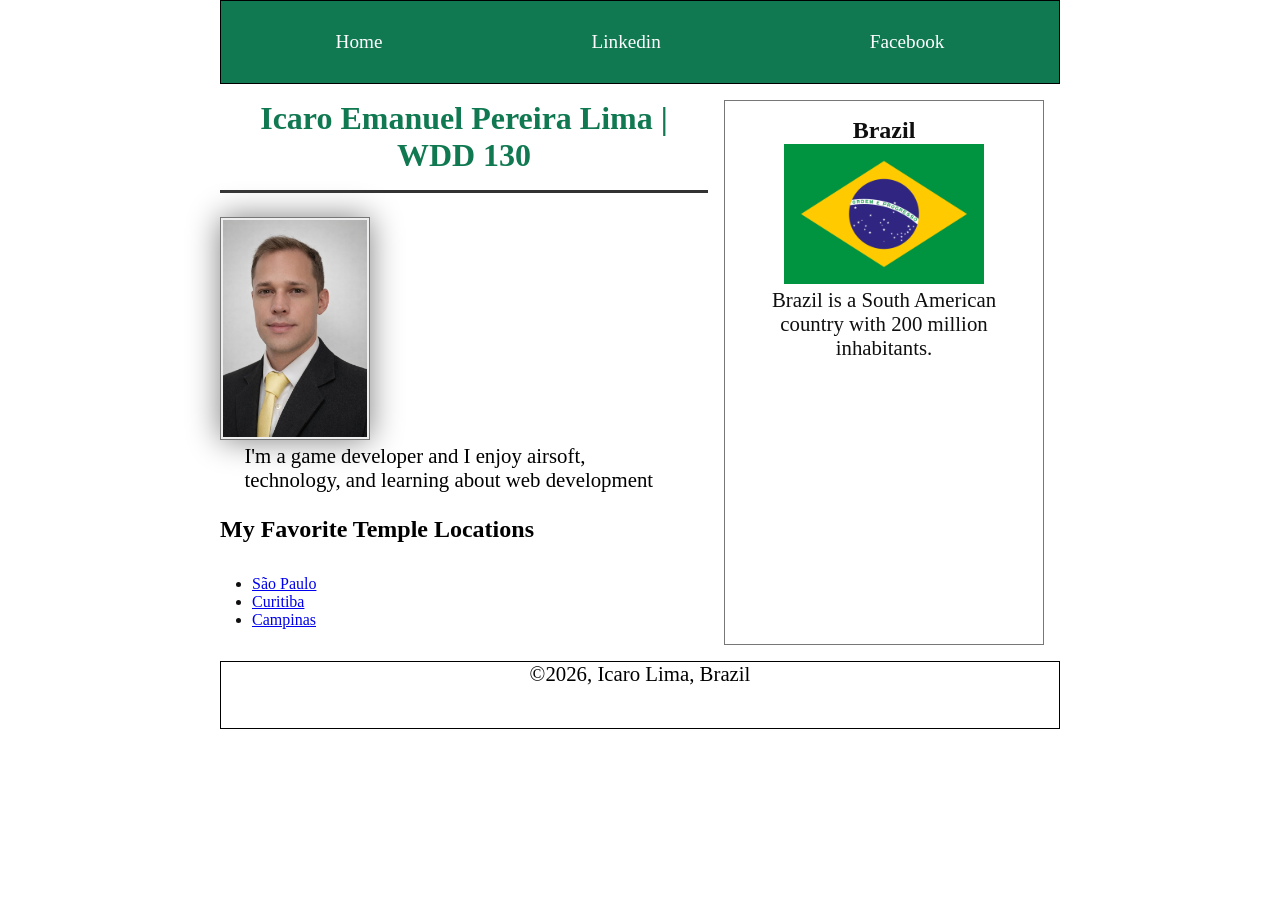
<file: index.html>
<!doctype html>
<html lang="en-US">

<head>
    <meta charset="utf-8">
    <meta name="viewport" content="width=device-width, initial-scale=1">
    <title>Icaro Emanuel Pereira Lima | WDD 130</title>
    <meta name="description" content="WDD 130 Web development learning index page, Icaro Lima">
    <meta name="author" content="Icaro Lima">
    <link rel="stylesheet" href="styles/styles.css">
</head>

<body>
    <header>
        <nav>
            <a href="#">Home</a>
            <a href="https://www.linkedin.com/in/icaro-lima-82928239a/">Linkedin</a>
            <a href="https://facebook.com">Facebook</a>
        </nav>
    </header>

    <div class="grid">
        <main>
            <h1>Icaro Emanuel Pereira Lima | WDD 130</h1>
            <img src="week01/images/profile.jpg" alt="Icaro Lima profile picture" width="200">
            <p>I'm a game developer and I enjoy airsoft, technology, and learning about web development</p>
            <h2>My Favorite Temple Locations</h2>
            <ul class="box">
                <li><a href="https://www.churchofjesuschrist.org/temples/details/sao-paulo-brazil-temple?lang=por">São Paulo</a></li>
                <li><a href="https://www.churchofjesuschrist.org/temples/details/curitiba-brazil-temple?lang=por">Curitiba</a></li>
                <li><a href="https://www.churchofjesuschrist.org/temples/details/campinas-brazil-temple?lang=por">Campinas</a></li>
            </ul>
        </main>
        <aside class="box">
            <h2>Brazil</h2>
            <img src="week02/images/brazil-flag.webp" alt="Brazil Flag">
            <p>Brazil is a South American country with 200 million inhabitants.</p>
        </aside>
    </div>
    <footer>
        <p>©2026, Icaro Lima, Brazil</p>
    </footer>
</body>

</html>
</file>
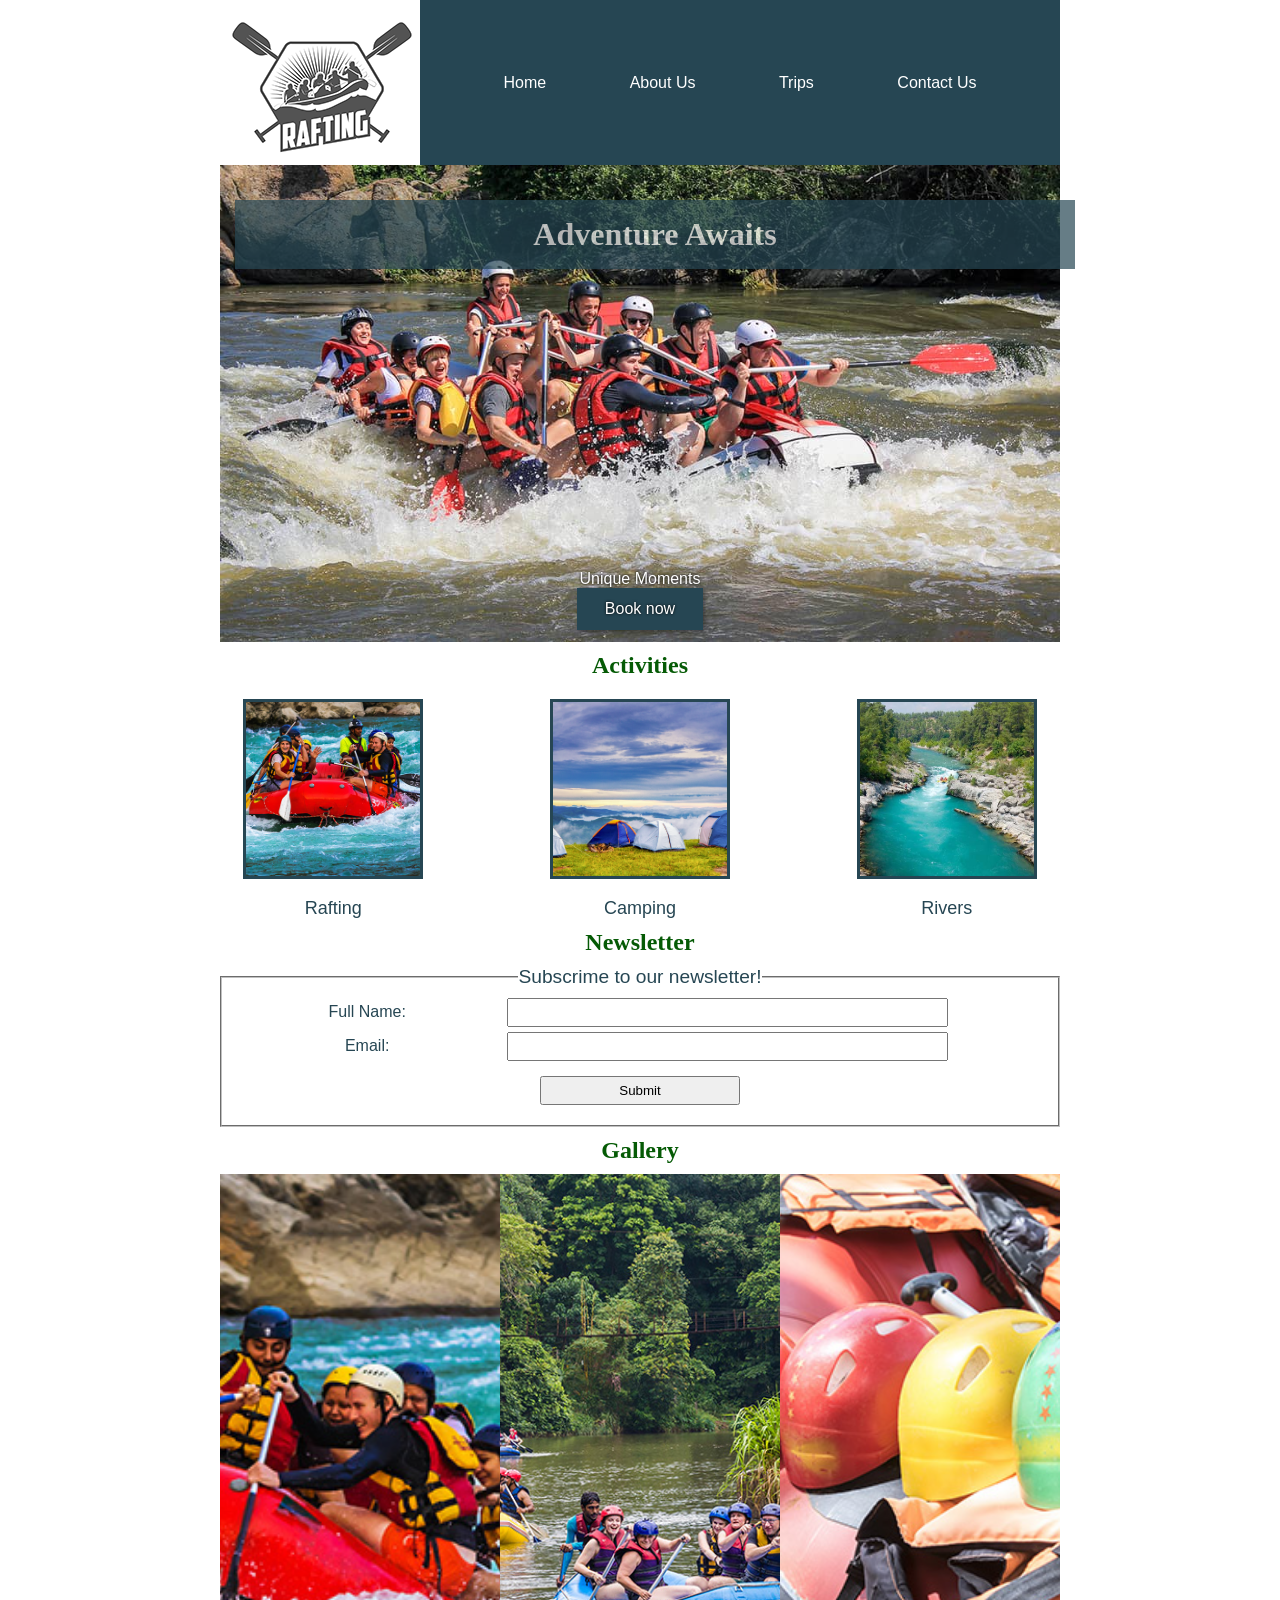
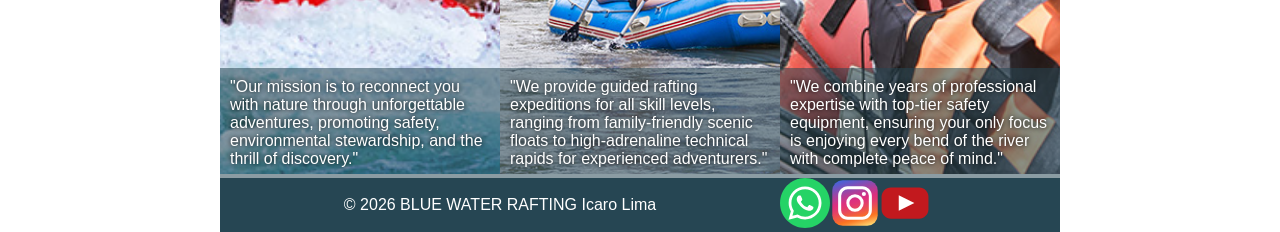
<file: wwr/index.html>
<!DOCTYPE html>
<html lang="en-US">

<head>
    <meta charset="UTF-8">
    <meta name="viewport" content="width=device-width, initial-scale=1.0">
    <title>Home - Blue Water Rafting</title>
    <meta name="description" content="Main rafting website web page with images of rafters, description of mission, services and gear">
    <meta name="author" content="Icaro Lima">
    <link rel="stylesheet" href="styles/rafting.css">
</head>

<body>
    <header>
         <img src="images/rafting-logo.png" alt="Rafting logo with crossed padles" width="200">
         <nav>
            <ul>
                <li><a href="index.html">Home</a></li>
                <li><a href="about.html">About Us</a></li>
                <li><a href="trips.html">Trips</a></li>
                <li><a href="contact.html">Contact Us</a></li>
            </ul>
         </nav>
    </header>
    <main>
        <div class="hero">
            <img src="images/hero.jpg" alt="Image of people padling on a big raft" width="600">
            <h1>Adventure Awaits</h1>
            <div class="hero-box">
                <p>
                    Unique Moments
                </p>        
                <a href="trips.html" class="book-button">Book now</a>
            </div>
        </div>       
        <section>
            <h2>Activities</h2>
            <div class ="gallery">
                <figure>
                    <img src="images/river2.jpg" alt="people padling on a river">
                    <figcaption>Rafting</figcaption>
                </figure>
                <figure>
                    <img src="images/camping.jpg" alt="people padling on a river">
                    <figcaption>Camping</figcaption>
                </figure>
                <figure>
                    <img src="images/river.jpg" alt="people padling on a river">
                    <figcaption>Rivers</figcaption>
                </figure>
            </div>
        </section>
        <section class="newsletter">
            <h2>Newsletter</h2>
            <form>
                <fieldset>
                    <legend>Subscrime to our newsletter!</legend>
                        
                    <label for="fullname">Full Name:</label>
                    <input type="text" id="fullname" name="fullname" required>

                    <label for="email">Email:</label>
                    <input type="text" id="email" name="email" required>

                    <button type="submit">Submit</button>
                </fieldset>
            </form>
        </section>
        <section>
            <h2>Gallery</h2>
            <div class="purpose">
                <figure>
                    <img src="images/river3.jpg" alt="people padling on a river">
                    <p>"Our mission is to reconnect you with nature through unforgettable adventures, promoting safety, environmental stewardship, and the thrill of discovery."</p>
                </figure>
                <figure>
                    <img src="images/river1.jpg" alt="people padling on a river">
                    <p>"We provide guided rafting expeditions for all skill levels, ranging from family-friendly scenic floats to high-adrenaline technical rapids for experienced adventurers."</p>
                </figure>
                <figure>
                    <img src="images/equipment.jpg" alt="people padling on a river">
                    <p>"We combine years of professional expertise with top-tier safety equipment, ensuring your only focus is enjoying every bend of the river with complete peace of mind."</p>
                </figure>
            </div>
        </section>
    </main>
    <footer>
        <p>© 2026 BLUE WATER RAFTING Icaro Lima</p>
        <nav class="socialmedia">   
            <a href="https://whatssap.com">
                <img src="images/whatsapp.svg" alt="whatsapp logo" width="50">
            </a> 
            <a href="https://instagram.com">
                <img src="images/instagram.svg" alt="instagram logo" width="50">
            </a> 
            <a href="https://youtube.com">
                <img src="images/youtube.svg" alt="youtube logo" width="50">    
            </a>      
        </nav>
    </footer>
</body>

</html>
</file>
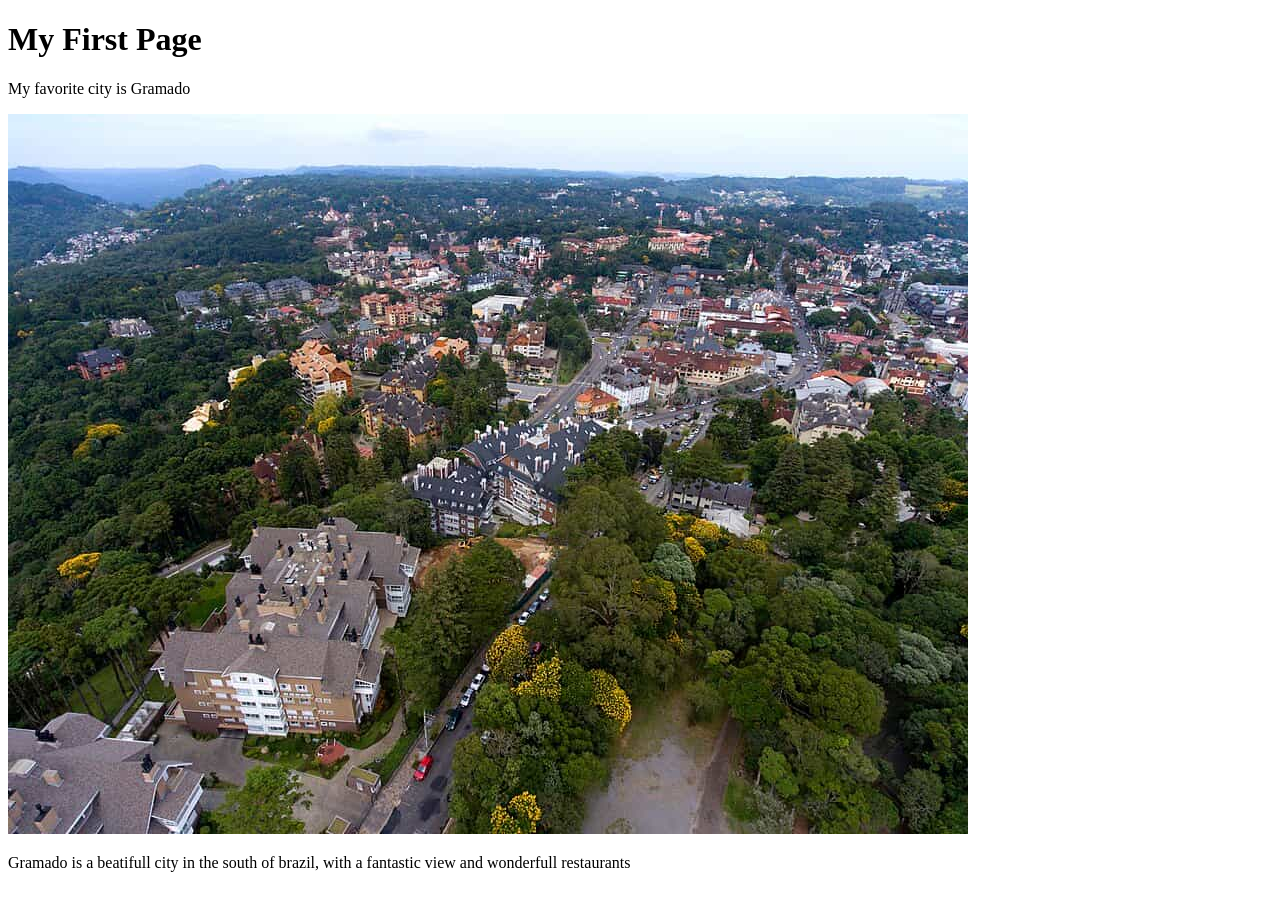
<file: week01/favorite-city.html>
<!DOCTYPE html>
<html lang="en">

<head>
    <meta charset="UTF-8">
    <meta name="viewport" content="width=device-width, initial-scale=1.0">
    <title>My First Page</title>
</head>

<body>
    <h1>My First Page</h1>
    <p>My favorite city is Gramado</p>
    <img><img src="images/gramado.jpg" alt="Gramado city aerial view">
    <p>Gramado is a beatifull city in the south of brazil, with a fantastic view and wonderfull
        restaurants </p>
</body>

</html>
</file>
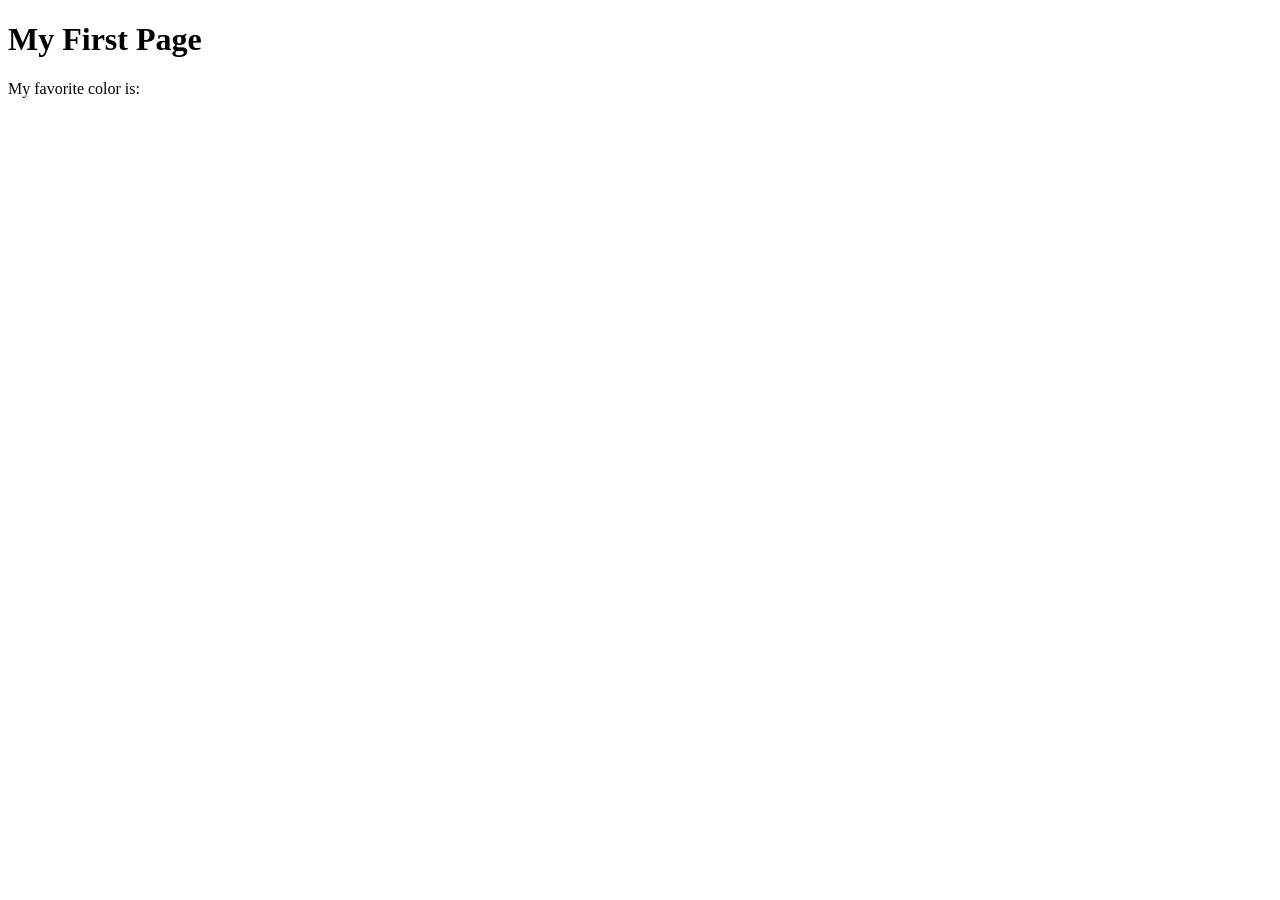
<file: week01/first-page.html>
<!DOCTYPE html>
<html lang="en">
<head>
    <meta charset="UTF-8">
    <meta name="viewport" content="width=device-width, initial-scale=1.0">
    <title>My First Page</title>
</head>
<body>
    <h1>My First Page</h1>
    <p>My favorite color is: </p>
</body>
</html>
</file>
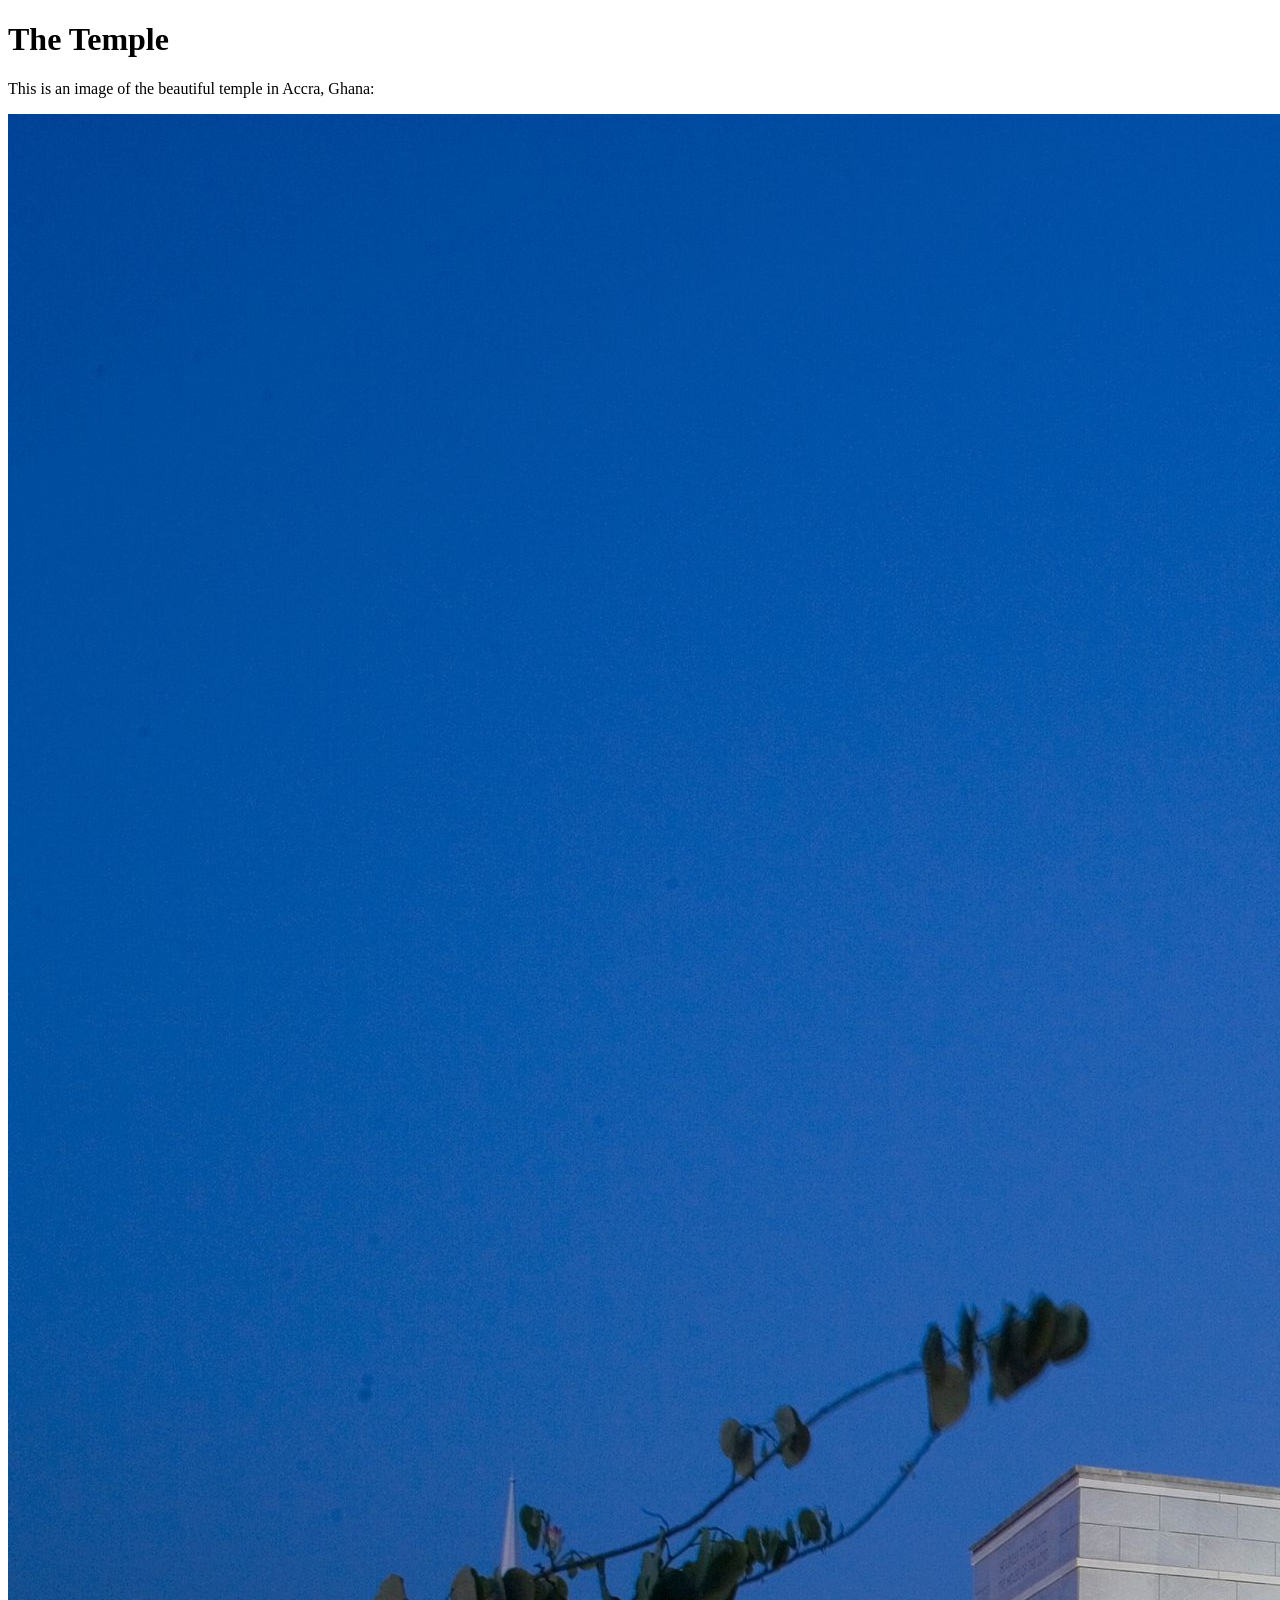
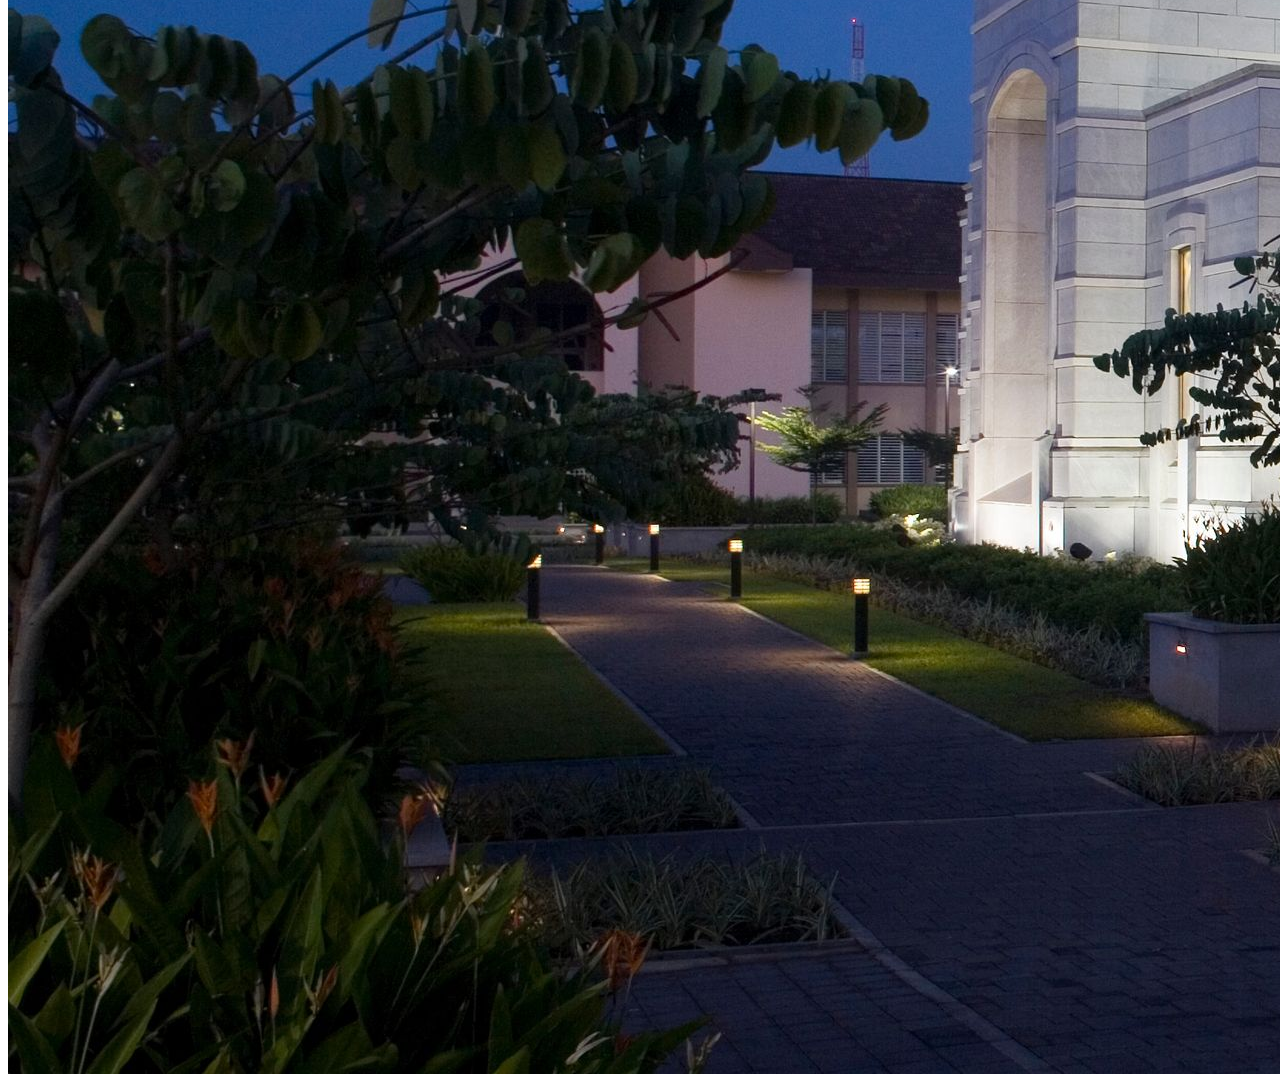
<file: week01/images.html>
<!DOCTYPE html>
<html lang="en">
<head>
    <meta charset="UTF-8">
    <meta name="viewport" content="width=device-width, initial-scale=1.0">
    <title>Temple Image</title>
</head>
<body>
    <h1>The Temple</h1>
    <p>This is an image of the beautiful temple in Accra, Ghana:</p>
    <img src="images/temple-large.jpeg" alt="The Accra Ghana Temple">
    
</body>
</html>
</file>
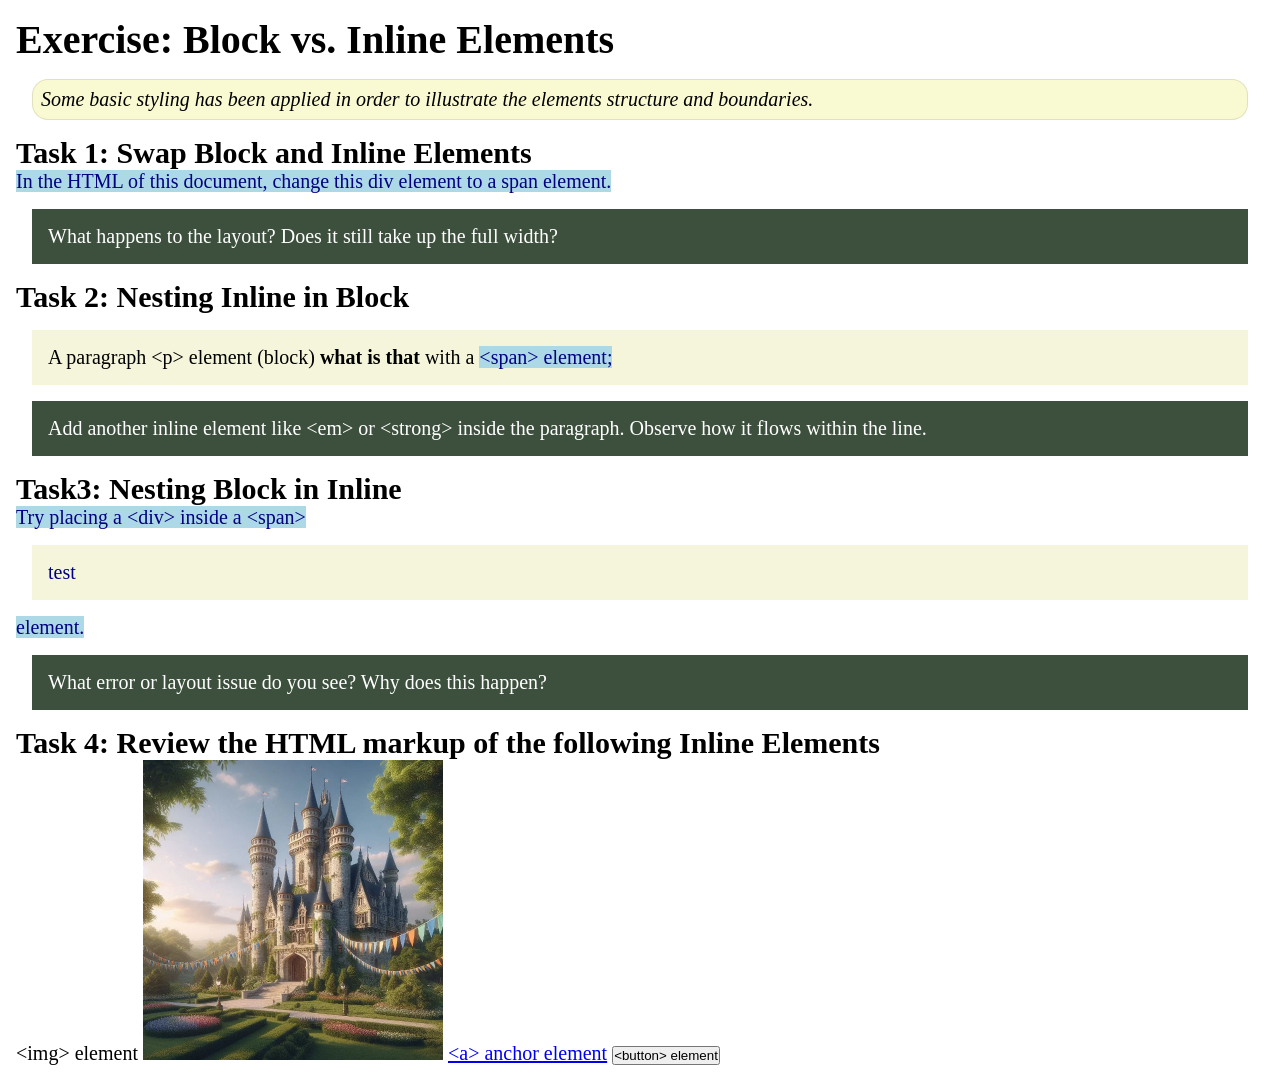
<file: week02/block-vs-inline.html>
<!DOCTYPE html>
<html lang="en">

<head>
    <meta charset="UTF-8">
    <meta name="viewport" content="width=device-width, initial-scale=1.0">
    <title>Exercise: Block vs. Inline Elements</title>
    <link rel="stylesheet" href="styles/block-vs-inline.css">
</head>

<body>
    <main>
        <h1>Exercise: Block vs. Inline Elements</h1>
        <p class="note">Some basic styling has been applied in order to illustrate the elements
            structure and
            boundaries.</p>

        <h2>Task 1: Swap Block and Inline Elements</h2>
        <span>In the HTML of this document, change this div element to a span element.</span>

        <p class="question">What happens to the layout? Does it still take up the full width?</p>

        <h2>Task 2: Nesting Inline in Block</h2>
        <p>A paragraph &lt;p&gt; element (block) <strong>what is that </strong>with a
            <span>&lt;span&gt;
                element;</span>
        </p>
        <p class="question">Add another inline element like &lt;em&gt; or &lt;strong&gt; inside the
            paragraph. Observe
            how it flows within the line.</p>

        <h2>Task3: Nesting Block in Inline</h2>
        <span>Try placing a &lt;div&gt; inside a &lt;span&gt;<div>test</div> element.</span>
        <p class="question">What error or layout issue do you see? Why does this happen?</p>


        <h2>Task 4: Review the HTML markup of the following Inline Elements</h2>
        &lt;img&gt; element
        <img src="images/castle.webp" alt="placeholder image (images are inline)" width="300"
          height="300">
        <a href="https://churchofjesuschrist.org">&lt;a&gt; anchor element</a>
        <button type="button">&lt;button&gt; element</button>
    </main>
</body>

</html>
</file>
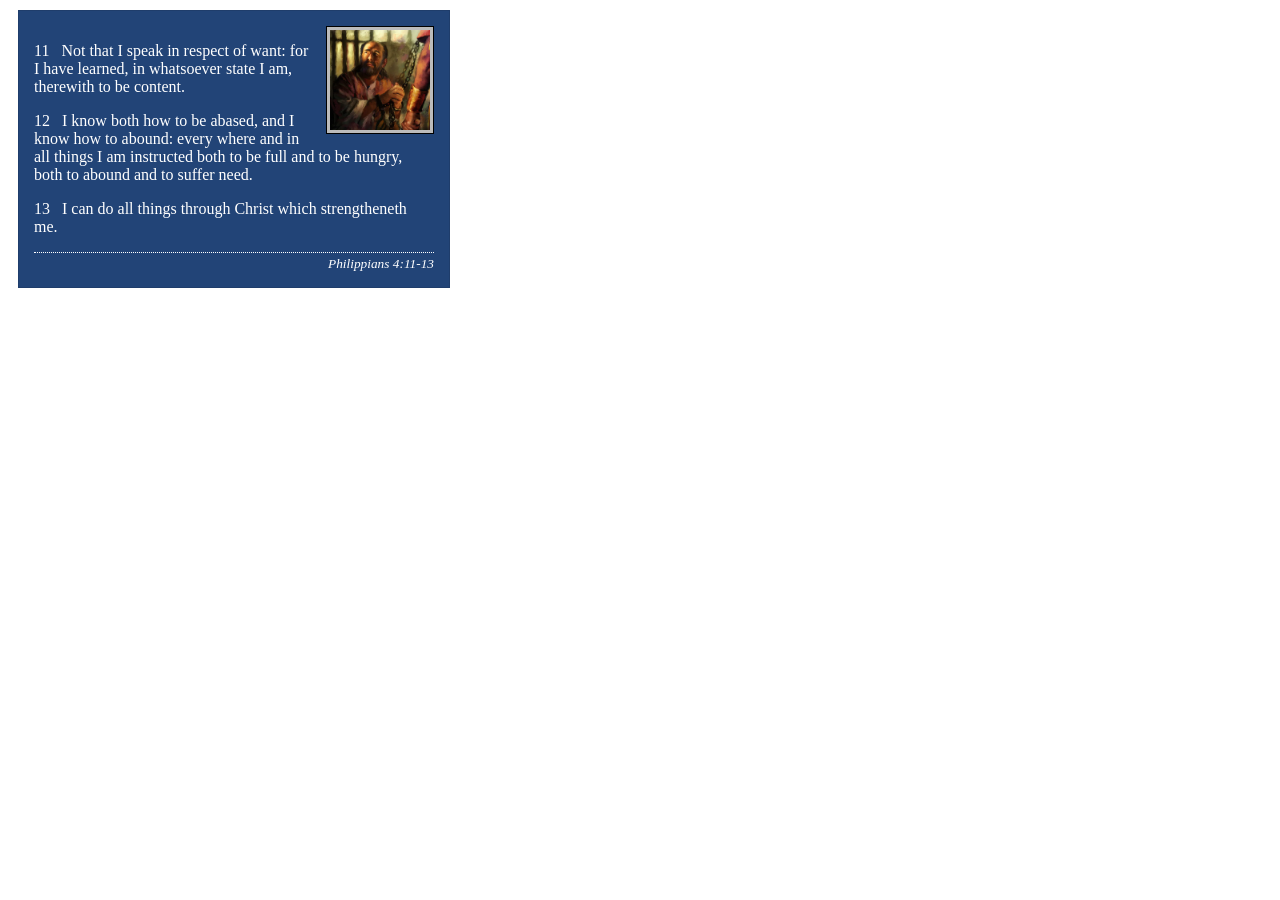
<file: week02/box-model-solution.html>
<!DOCTYPE html>
<html lang="en">

<head>
    <meta charset="UTF-8">
    <meta name="viewport" content="width=device-width, initial-scale=1.0">
    <title>Box Model Activity</title>
    <link rel="stylesheet" href="styles/box-model-solution.css">
</head>

<body>
    <main>
        <div class="callout">
            <img src="images/apostle-paul-imprisoned.webp"
              alt="Paul the Apostle - Imprisoned in Rome" width="200" height="200">
            <blockquote>
                <p>11 &nbsp; Not that I speak in respect of want: for I have learned, in whatsoever
                    state I am, therewith to be content.</p>
                <p>12 &nbsp; I know both how to be abased, and I know how to abound: every where and
                    in all things I am instructed both to be full and to be hungry, both to abound
                    and to suffer need.</p>
                <p>13 &nbsp; I can do all things through Christ which strengtheneth me.</p>
            </blockquote>
            <cite>Philippians 4:11-13</cite>
        </div>
    </main>
</body>

</html>
</file>
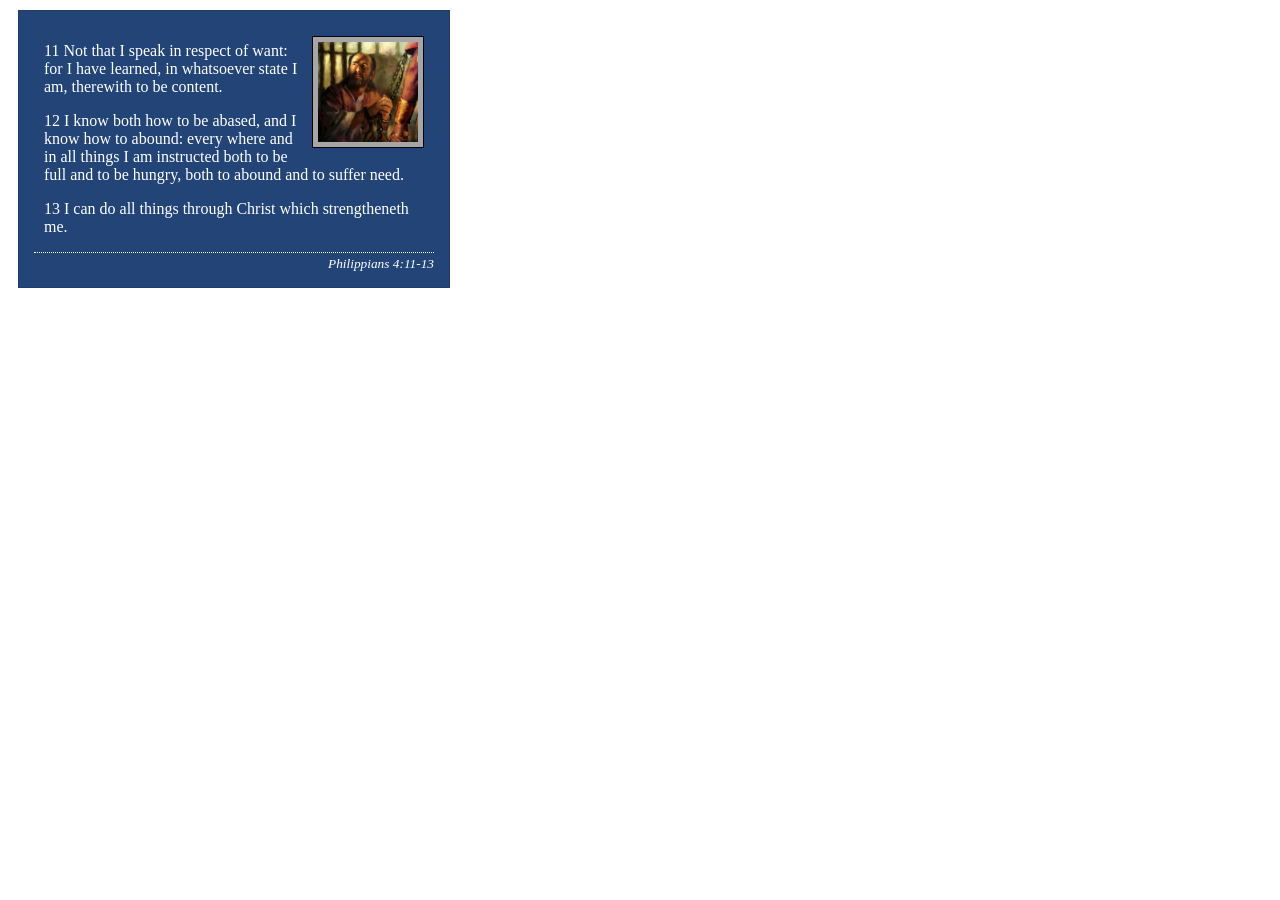
<file: week02/box-model.html>
<!DOCTYPE html>
<html lang="en">

<head>
    <meta charset="UTF-8">
    <meta name="viewport" content="width=device-width, initial-scale=1.0">
    <title>Box Model Activity</title>
    <link rel="stylesheet" href="styles/box-model.css">
</head>

<body>
    <main>
        <div class="callout">
            <img src="images/apostle-paul-imprisoned.webp"
              alt="Paul the Apostle - Imprisoned in Rome" width="200" height="200">
            <blockquote>
                <p>11&nbsp;Not that I speak in respect of want: for I have learned, in whatsoever
                    state I am, therewith to be content.</p>
                <p>12&nbsp;I know both how to be abased, and I know how to abound: every where and
                    in all things I am instructed both to be full and to be hungry, both to abound
                    and to suffer need.</p>
                <p>13&nbsp;I can do all things through Christ which strengtheneth me.</p>
            </blockquote>
            <cite>Philippians 4:11-13</cite>
        </div>
    </main>
</body>

</html>
</file>
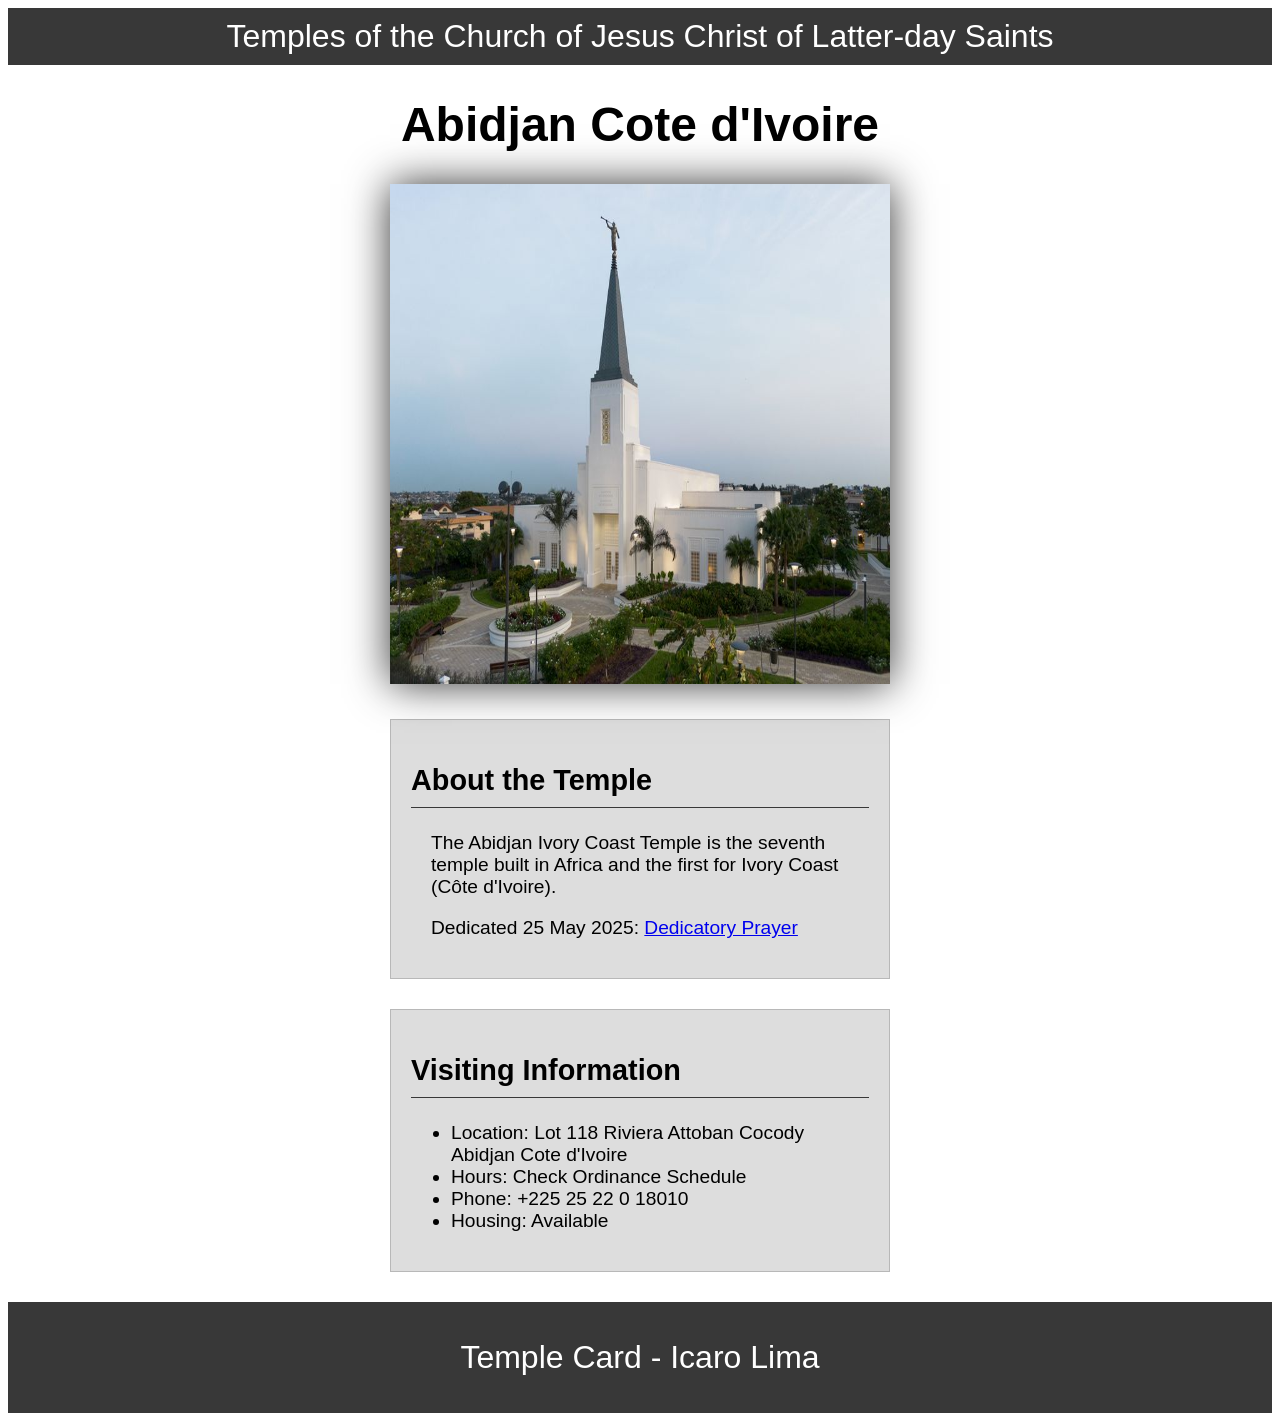
<file: week02/temple.html>
<!DOCTYPE html>
<html lang="en">

<head>
    <meta charset="UTF-8">
    <meta name="viewport" content="width=device-width, initial-scale=1.0">
    <title>Temple Card - Abidjan Cote d'Ivoire</title>
    <link rel="stylesheet" href="styles/temple.css">
</head>

<body>
    <header>
        <p>Temples of the Church of Jesus Christ of Latter-day Saints</p>
    </header>
    <main>
        <h1>Abidjan Cote d'Ivoire</h1>
        <picture>
            <img src="images/abidjan-ivory-coast.jpeg" alt="Abidjan Cote d'Ivoire Temple"
              width="500" height="500">
        </picture>
        <section>
            <h2>About the Temple</h2>
            <p>The Abidjan Ivory Coast Temple is the seventh temple built in Africa and the first
                for Ivory Coast (Côte
                d'Ivoire).</p>
            <p>Dedicated 25 May 2025: <a
                  href="https://www.churchofjesuschrist.org/temples/dedicatory-prayer/abidjan-ivory-coast-temple/2025-05-25?lang=eng"
                  target="_blank" rel="noopener noreferrer">Dedicatory Prayer</a></p>
        </section>
        <section>
            <h2>Visiting Information</h2>
            <ul>
                <li>Location: Lot 118 Riviera Attoban Cocody Abidjan Cote d'Ivoire</li>
                <li>Hours: Check Ordinance Schedule</li>
                <li>Phone: +225 25 22 0 18010</li>
                <li>Housing: Available</li>
            </ul>
        </section>
    </main>
    <footer>
        <p>Temple Card - Icaro Lima</p>
    </footer>
</body>

</html>
</file>
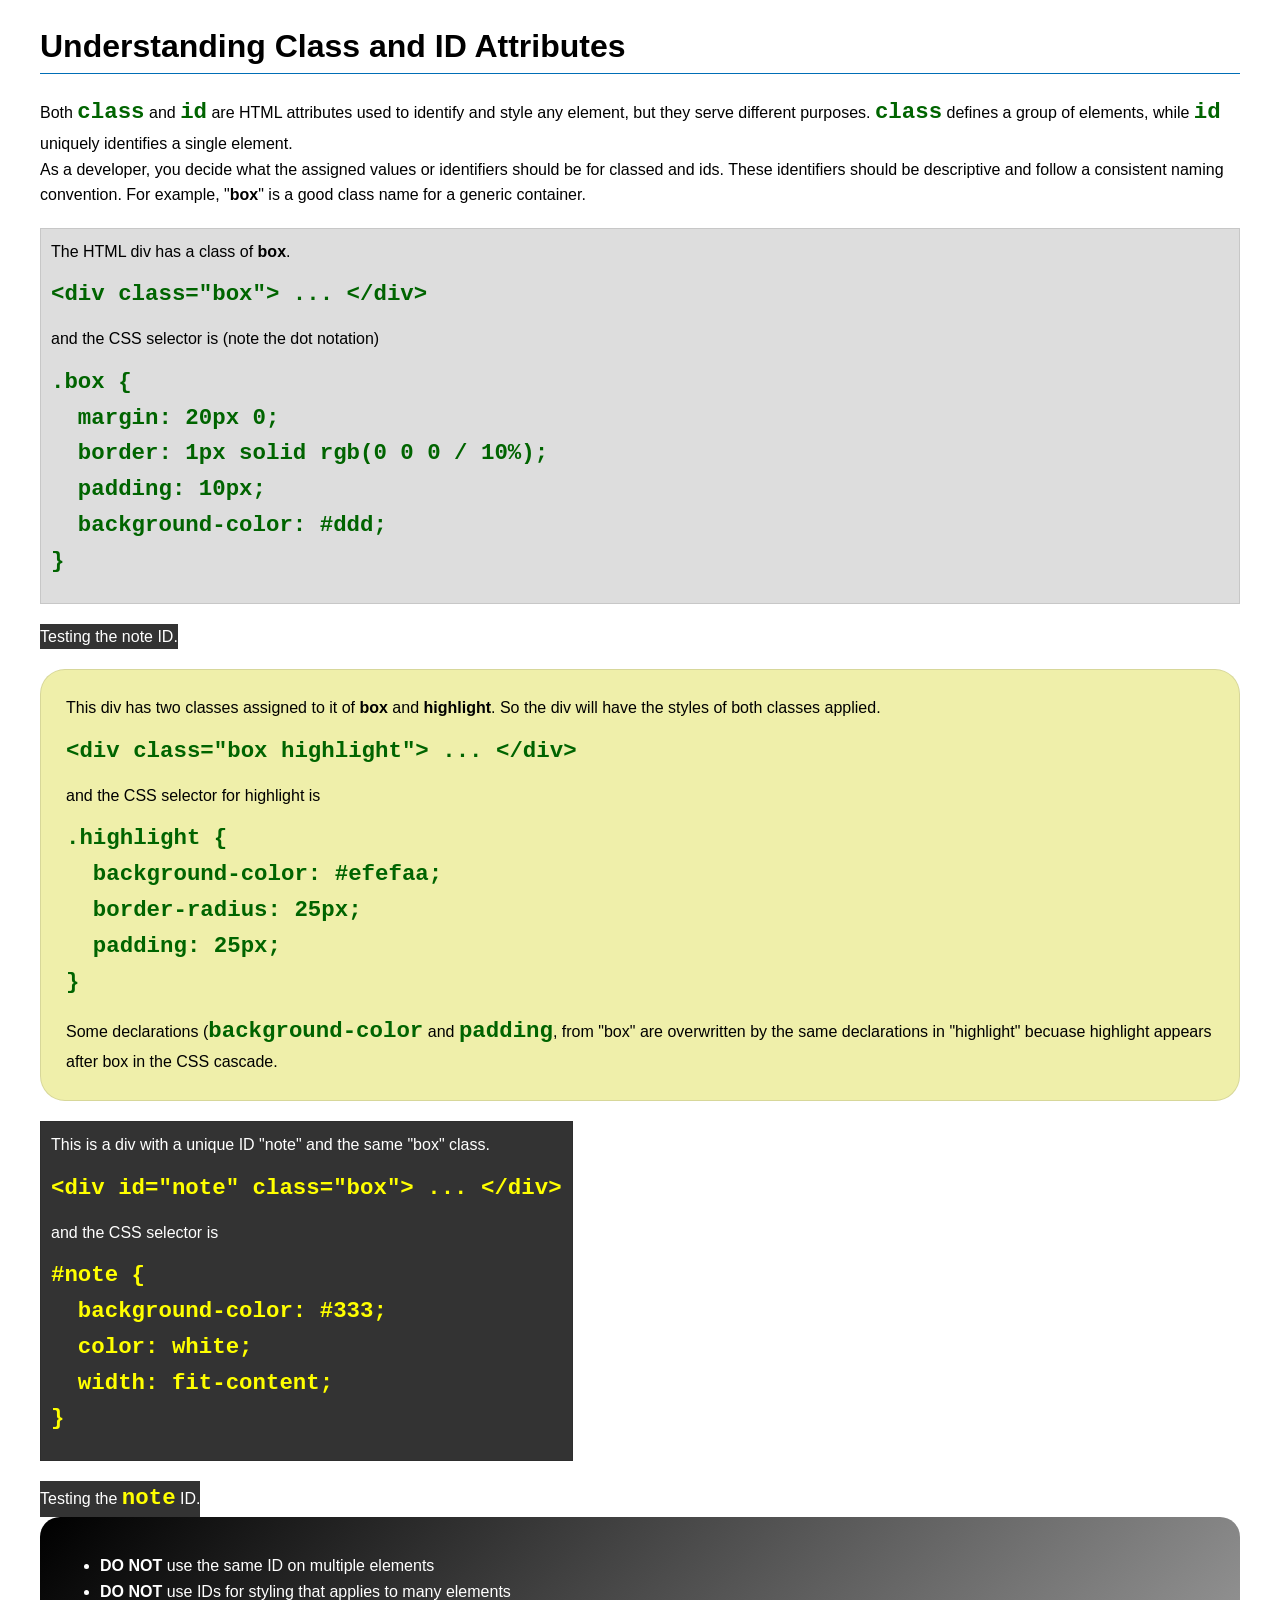
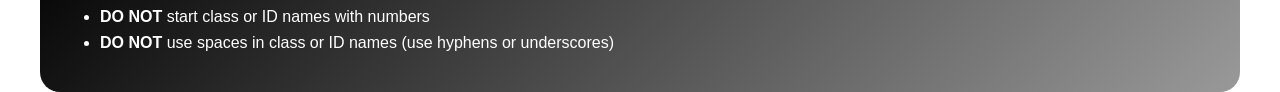
<file: week03/class-and-id.html>
<!DOCTYPE html>
<html lang="en">

<head>
    <meta charset="UTF-8">
    <meta name="viewport" content="width=device-width, initial-scale=1.0">
    <title>Class vs ID Attributes</title>
    <link rel="stylesheet" href="styles/class-and-id.css">
</head>

<body>
    <h1>Understanding Class and ID Attributes</h1>
    <p>Both <code>class</code> and <code>id</code> are HTML attributes used to identify and style
        any element, but they
        serve different purposes. <code>class</code> defines a group of elements, while
        <code>id</code> uniquely
        identifies a single element.
    </p>
    <p>As a developer, you decide what the assigned values or identifiers should be for classed and
        ids. These
        identifiers should be
        descriptive and follow a consistent naming convention. For example, "<strong>box</strong>"
        is a good class name
        for a generic container.</p>
    <div class="box">
        <p>The HTML div has a class of <strong>box</strong>.</p>
        <pre><code class="html">&lt;div class="box"&gt; ... &lt;/div&gt;</code></pre>
        and the CSS selector is (note the dot notation)
        <pre><code class="css">.box {
  margin: 20px 0;
  border: 1px solid rgb(0 0 0 / 10%);
  padding: 10px;
  background-color: #ddd; 
}</code></pre>
    </div>

    <div id="note">
        <p>Testing the note ID.</p>
    </div>

    <div class="box highlight">
        <p>This div has two classes assigned to it of <strong>box</strong> and
            <strong>highlight</strong>. So the div
            will have the styles of both classes applied.
        </p>
        <pre><code class="html">&lt;div class="box highlight"&gt; ... &lt;/div&gt;</code></pre>
        and the CSS selector for highlight is
        <pre><code class="css">.highlight {
  background-color: #efefaa;
  border-radius: 25px;
  padding: 25px;
}</code></pre>
        <p>Some declarations (<code>background-color</code> and <code>padding</code>, from "box" are
            overwritten by the same declarations in "highlight" becuase highlight appears after box
            in the CSS cascade.</p>
    </div>

    <div id="note" class="box">
        <p>This is a div with a unique ID "note" and the same "box" class.</p>
        <pre><code class="html">&lt;div id="note" class="box"&gt; ... &lt;/div&gt;</code></pre>
        and the CSS selector is
        <pre><code class="css">#note {
  background-color: #333;
  color: white;
  width: fit-content;
}</code></pre>
    </div>

    <div id="note">
        <p>Testing the <code>note</code> ID.</p>
    </div>

    <section id="best-practice">
        <ul>
            <li><strong>DO NOT</strong> use the same ID on multiple elements</li>
            <li><strong>DO NOT</strong> use IDs for styling that applies to many elements</li>
            <li><strong>DO NOT</strong> start class or ID names with numbers</li>
            <li><strong>DO NOT</strong> use spaces in class or ID names (use hyphens or underscores)
            </li>
        </ul>
    </section>


</body>

</html>
</file>
<file: styles/styles.css>
:root {
    --shadow: 0 0 30px gray;
    --border: 1px solid rgb(119, 119, 119);
}

* { 
    margin: 0;
    padding: 0;
    box-sizing: border-box;
}	

nav {
    background-color: #107951;
    padding: 10px;
    display: flex;
    justify-content: space-evenly;
    align-items: center;
}

nav a {
    color: white;
    display: block;
    padding: 20px;
    flex: auto;
    text-decoration: none;
    font-size: 1.2rem;
}

h1 {
    color: #107951;
    border-bottom-style: solid;
    border-bottom-color: #333;
    padding: 1rem;
    text-align: center;
    margin-bottom: 5%;
}

p {
    font-size: 1.3rem;
    margin-right: 5%;
    margin-left: 5%;
    margin-bottom: 5%;
}

main {
    grid-column: 1/2;
    grid-row: 1/2;
}

main img {
    width: 150px;
    height: auto;
    border: var(--border);
    padding: 0.1rem;
    background-color: #eee;
    box-shadow: var(--shadow);
}

aside {
    width: 20rem;
    margin: 1rem;
    border: var(--border);
    padding: 1rem;
    background-color: #eee;
    text-align: center;
    grid-column: 2/3;
}

aside img {
    width: 200px;
    height: auto;
}

aside h2 {
    text-align: center;  
}

header, footer {
    margin-top: 10px;
    border: 1px solid black;
    text-align: center;
}

header, .grid, footer {
    max-width: 840px;
    margin: 0 auto;
}

.grid {
    display: grid;
    grid-template-columns: 2fr 1fr;
}

.box {
    margin: 1rem;
    padding: 1rem;
    background-color: white;
    color: rgb(15, 15, 15);
}
</file>
<file: wwr/styles/rafting.css>
:root {
    --primary-color: #055a05; /* forest green */
    --accent1-color: #264653; /* dark slate blue */
    --accent2-color: #333c4b; /* dark slate blue */
    --heading-font: "Times New Roman", "Georgia", serif;
    --body-font: Arial, Helvetica, sans-serif;
}

* {
    margin: 0;
    padding: 0;
    box-sizing: border-box;
}

body {
    font-family: var(--body-font);
    color: var(--accent1-color);
}

header{
    display:grid;
    /*fr = 100% remaining space */
    grid-template-columns: 200px 1fr;
    align-items: center;
    background-color: #264653;
    height: auto;
}

header nav ul{
    display: flex;
    justify-content:space-evenly;
    /* remove the list dots*/
    list-style: none; 
}

nav a {
  /* remove the list lines*/
    text-decoration: none;
    color: white;
}

header, main, footer {
    width: 840px;
    margin: 0 auto;
}

h1, h2 {
    font-family: var(--heading-font);
    color: var(--primary-color);
}

.hero h1 {
  position: absolute;
  top: 20px;
  width: 100%;
  padding: 16px;
  text-align: center;
  opacity: 0.7;
  background-color: var(--accent1-color);
  color: #fff; /* white text – make sure there is enough contrast with the background-color */
}

article {
    margin: 16px;
    padding: 8px;
}

.history{
    padding: 15px;
    display: grid;
    grid-template-columns: 2fr 1fr 2fr;
    align-items: center;
    text-align: center;
}

.history p{
    margin: 20px;
}


.socialmedia a {
    text-decoration: none;
}

.hero {
    position:relative;   
}

.hero img {
    display: block;
    width: 100%;
    height: auto;
}

.grid h1 {
    position: absolute;
    top: 20px;
    width: 100%;
    padding: 16px;
    text-align: center;
    opacity: 0.7;
    background-color: var(--accent1-color);
    color: #fff; /* white text – make sure there is enough contrast with the background-color */
}

.hero article img {
    float: right;
    width: 125px;
}

.hero article {
    position: absolute;
    bottom: 10px;
    left: 10px;
    right: 20px;
    background-color: var(--accent2-color);
    color: white;
    padding: 16px;
}

.adventures{
    display:grid;
    grid-template-columns: repeat(5, 1fr);
    text-align:center; 
    margin: 10px;
}

.adventures h2{
    grid-column:1/6;
    margin: 10px;  
}

.adventures img{
    display: block;
    margin: auto;
    width : 130px;
    height: 130px;    
    object-fit: cover;  
}

footer{
  display: grid;
  grid-template-columns: 2fr 1fr;
  color:white;
  text-align: center;
  align-items: center;
  background-color: #264653; 
}

footer nav{
  display: flex;
  align-items: flex-end;
  grid-template-columns: 1fr 1fr 1fr;
}

.contact{
    text-align: center;
}

h3{
   font-size: 25px;
}

.service{
    display:grid;
    grid-template-columns: repeat(3,1fr);
    text-align:center;
    justify-items: center;
    background-color: #cfd0d3;
    margin-bottom: 15px;   
}

.service h2{
    grid-column:1/4;
    margin: 15px;
}

.service figure{
    margin:0;
}

.service img{
    width:100px;
    height:auto;
}

.middle {
    display: grid;
    grid-template-columns: 1fr 1fr;
    min-height: 300px;
    margin: 15px;
}

fieldset {
    display: grid;
    grid-template-columns: 1fr 2fr;
    gap: 5px;
    align-items: center;
}

.radio{
    display: grid;
    grid-template-columns: 1fr 1fr;
    align-items: center;
    margin: 20px;
    gap: 20px;
}
.radio p {
    grid-row: 1 / 4;
}

.maps iframe {
    width: 100%;       
    height: auto;      
}

.gallery{
    display: grid;
    grid-template-columns: 1fr 1fr 1fr;
    width: auto;
    margin: 10px;
    gap: 100px;
    text-align: center;
}

.gallery figure img{
    margin-top: 10px;
    width: 180px;
    height: 180px;
    border: 3px solid #264653;
    object-fit: cover;  
}

.gallery figcaption{
    font-size: large;
    margin-top: 15px;
}

.hero-box{
    position: absolute;
    top: 85%;
    width: 100%;
    text-align: center;
    color: white;
    text-shadow: 0px 0px 3px #000000;
}   

.hero a{
    display: inline-block;
    padding: 12px;
    box-shadow: 2px 2px 4px #00000052;
    background: #264653;
    width: 15%;
    color: white;
    text-decoration: none;
}


.newsletter{
    width: 100%;
    align-items: center;
}

.newsletter fieldset{
    padding: 10px;
    text-align: center;
    grid-template-columns:  0.5fr 1fr ;
}

.newsletter legend{
    font-size: larger;
}

.newsletter input{
    padding: 5px;
    margin-right: 100px;
}

.newsletter button {
    grid-column: 1 / 3; 
    margin: 10px auto;  
    width: 200px;     
    padding: 5px;  
}

.purpose{
    display: grid;
    grid-template-columns:  1fr 1fr 1fr;
    width: 5px; 
    width: 100%;
}

.purpose figure{
    position: relative;
}

.purpose img{
    width: 100%;
    height: 600px;
    object-fit: cover; 
}

.purpose p{
    display: grid;
    position: absolute;
    width: 100%;
    padding: 10px;
    color: white;
    text-shadow: 0px 0px 5px #000000;
    bottom: 0px;
    background-color: #26465388;
}

.trip{
    display: grid;
    grid-template-columns: 1fr;
    align-items: center;
    text-align: center;
    width: auto;

}

.trip figure{
    position: relative;
    display: inline-block;
     width: auto;
}

.trip figure img{
    position: relative;
    margin-top: 10px;
    width: 100%;
    height: auto;
    display: block;
}

.trip p{
    margin: 10px auto;
    background-color: #264653;
    color: white;
    padding: 10px;
}

.trip figcaption{
    text-shadow: 0px 0px 5px #000000;
    font-size: larger;
    position: absolute;
    top: 50px;         
    width: 400px;
    padding: 16px;
    text-align: center;
    background-color: #264653c4;
    color: #fff; /* white text – make sure there is enough contrast with the background-color */
}

.booking a{
    padding: 15px;
    padding-left: 80px;
    padding-right: 80px;
    text-align: center;
     color: white;
    text-decoration: none;
    background-color: #264653;
    margin-bottom: 15px;
}


.booking, h1{
    padding: 15px;
    text-align: center;
    margin: 15px;
}

body h2{
    text-align: center;
    margin: 10px;
}

/* https://icaroepl.github.io/wdd130/wwr/about.html */
/* https://icaroepl.github.io/wdd130/wwr/contact.html */
</file>
<file: week02/styles/block-vs-inline.css>
* {
    margin: 0;
    padding: 0;
}

body {
    font-size: 20px;
    margin: 1rem;
}

p,
div {
    background-color: beige;
    margin: 1rem;
    padding: 1rem;
}

span {
    color: navy;
    background-color: lightblue;
}

code {
    margin: 0;
    padding: 0;
    color: green;
    font-size: 1.2rem;
}

.note {
    font-style: italic;
    background-color: lightgoldenrodyellow;
    border-radius: 1rem;
    border: 1px solid rgb(0 0 0 / 10%);
    margin: 1rem;
    padding: .5rem;
}

.question {
    background-color: #3d503d;
    color: #fff;
}
</file>
<file: week02/styles/box-model-solution.css>
.callout {
    max-width: 400px;
    margin: 10px;
    border: 1px solid rgba(0, 0, 0, .1);
    padding: 15px;
    background-color: #247;
    color: #fff;
}

.callout img {
    float: right;
    margin: 0 0 10px 15px;
    border: 1px solid #000;
    padding: 3px;
    background-color: #bbb;
    width: 100px;
    height: auto;

}

blockquote {
    margin: 0;
}

cite {
    display: block;
    border-top: 1px dotted #fff;
    padding-top: 3px;
    text-align: right;
    font-size: smaller;
}
</file>
<file: week02/styles/box-model.css>
.callout {
    max-width: 400px;
    margin: 10px;
    border: 1px solid rgb(0 0 0 / 0.1);
    padding: 15px;
    background-color: #247;
    color: #fff;
}

.callout img {
    float: right;
    max-width: 400px;
    margin: 10px;
    border: 1px solid rgb(0 0 0 / 1);
    padding: 5px;
    background-color: rgb(165, 166, 167);
    width: 100px;
    height: auto;
}

blockquote {
    margin: 10px;
}

cite {
    display: block;
    border-top: 1px dotted #fff;
    padding-top: 3px;
    text-align: right;
    font-size: smaller;
}
</file>
<file: week02/styles/temple.css>
header {
    text-align: center;
    font-size: 2rem;
    padding: 5px;
    background-color: rgb(56, 56, 56);
    color: #fff;
    margin: 0;
}

header p {
    margin: 0;
    padding: 5px;
}

body main h1 {
    font-size: 3rem;
}

body {
    font-size: 120%;
    font-family: Arial, sans-serif;
    text-align: center;
}

main picture img {
    box-shadow: 0 0 40px rgba(0, 0, 0, 0.8);
}

body main section {
    text-align: left;
    box-sizing: border-box;
    border: 1px solid rgb(184, 184, 184);
    margin: 0 auto;
    padding: 20px;
    max-width: 500px;
    background-color: rgb(221, 221, 221);
    margin-top: 30px;
    margin-bottom: 30px;
}

body main section h2 {
    display: block;
    border-bottom: 1px solid rgb(56, 56, 56);
    padding-bottom: 10px;
}

body main section p {
    padding-left: 20px
}

footer {
    font-size: 2rem;
    padding: 5px;
    background-color: rgb(56, 56, 56);
    color: #fff;
}
</file>
<file: week03/styles/class-and-id.css>
body {
    font-family: Arial, sans-serif;
    line-height: 1.6;
    margin: 0;
    padding: 0 40px;
}

h1 {
    border-bottom: 1px solid rgb(0 110 182);
    padding-bottom: 0;
}

p {
    margin: 0;
}

code {
    color: darkgreen;
    font-weight: 700;
    font-size: 1.4rem;
}

/* Class examples - can be reused */

.box {
    margin: 20px 0;
    border: 1px solid rgb(0 0 0 / 10%);
    padding: 10px;
    background-color: #ddd;
    /* this is shorthand for #dddddd */
}

.highlight {
    background-color: #efefaa;
    border-radius: 25px;
    padding: 25px;
}

/* ID examples - should be unique */

#note {
    background-color: #333;
    color: white;
    width: fit-content;
}

#note code {
    color: yellow;
}

#best-practice {
    background: linear-gradient(135deg, #000 0%, #999 100%);
    color: white;
    border-radius: 20px;
    padding: 20px
}
</file>
